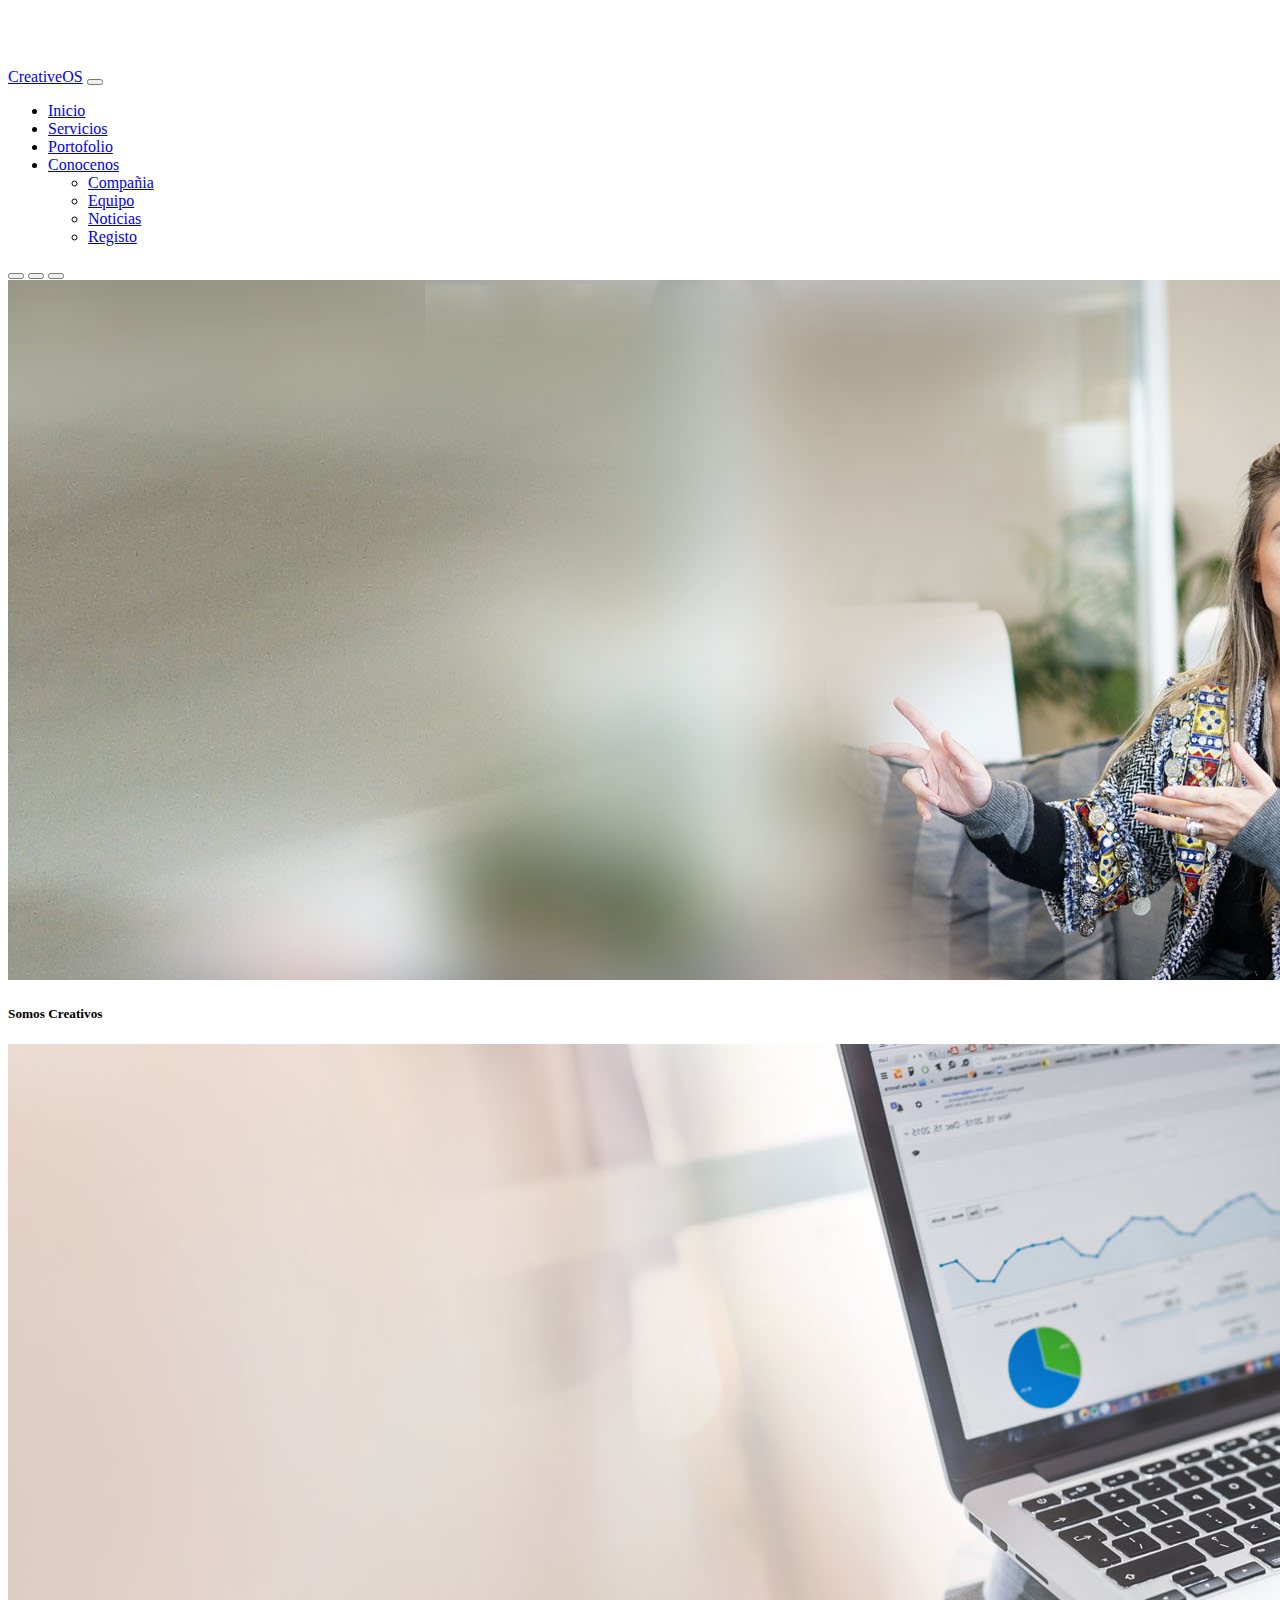
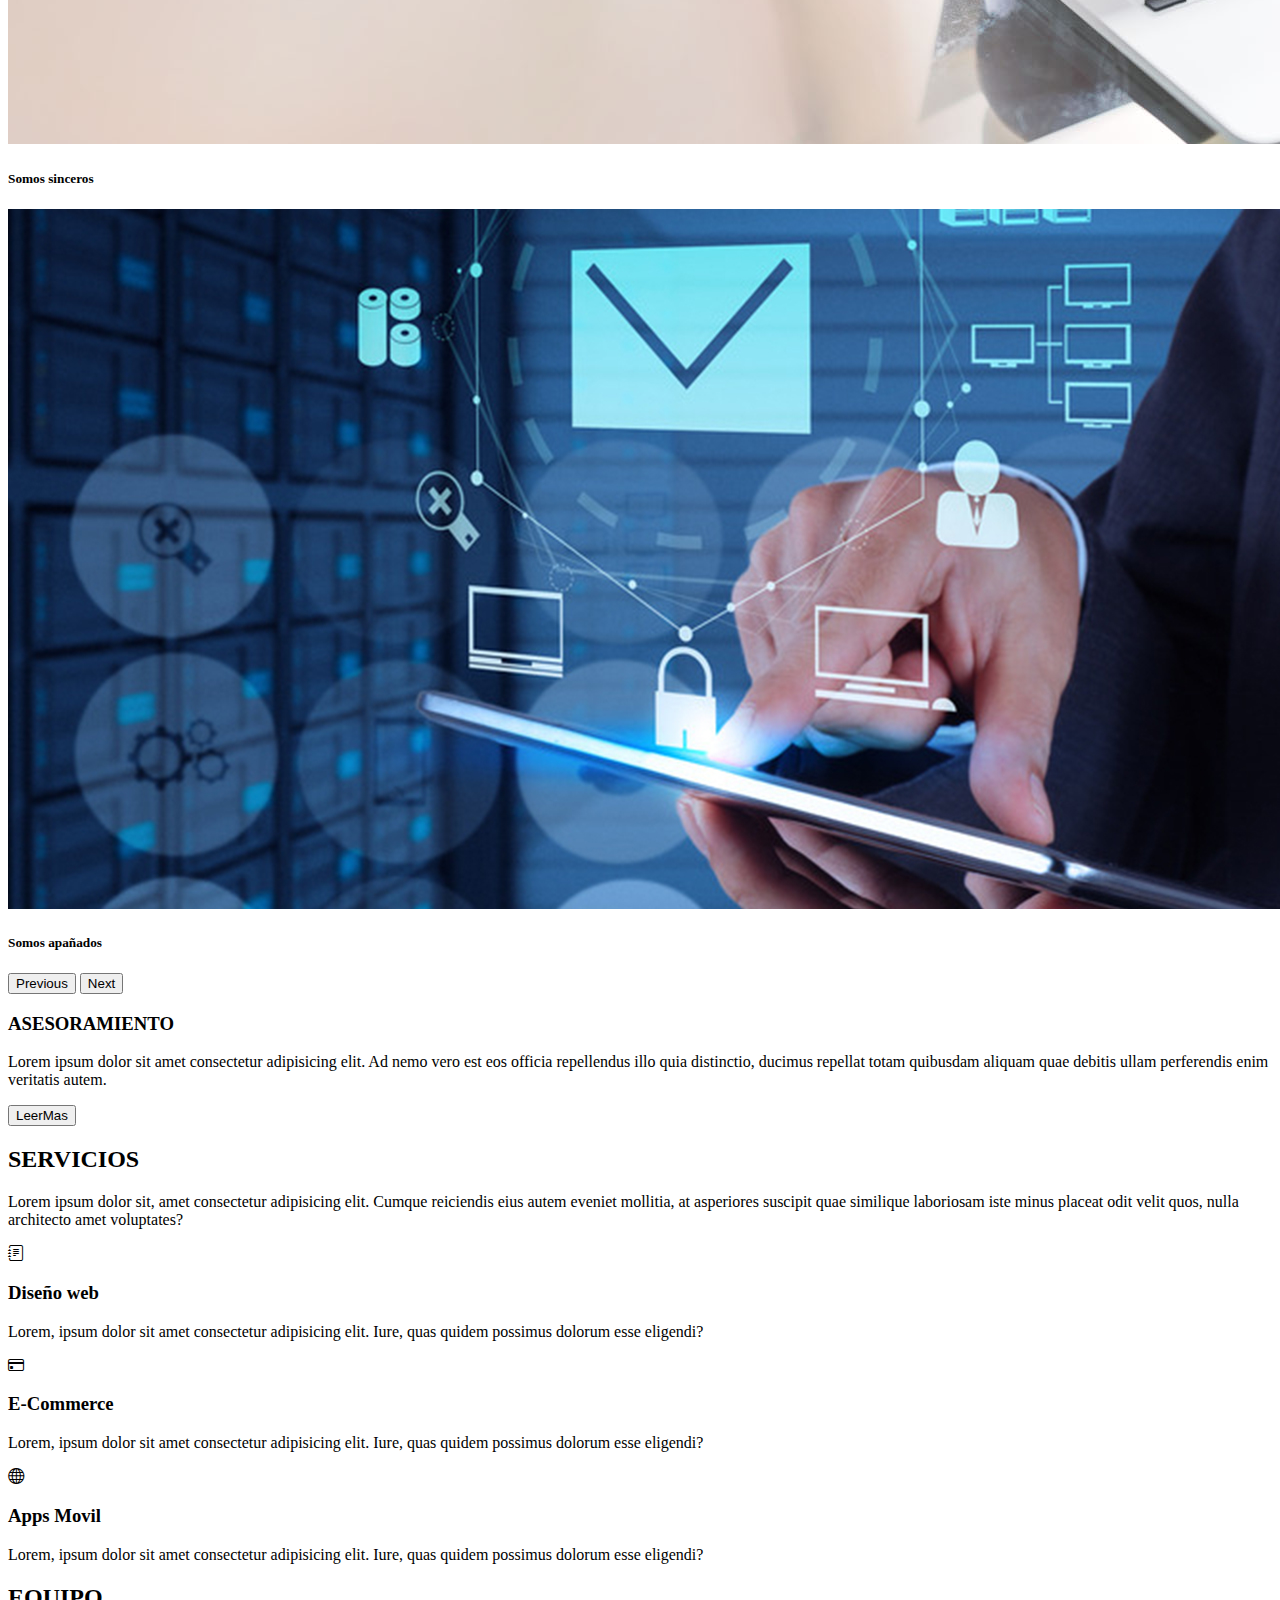
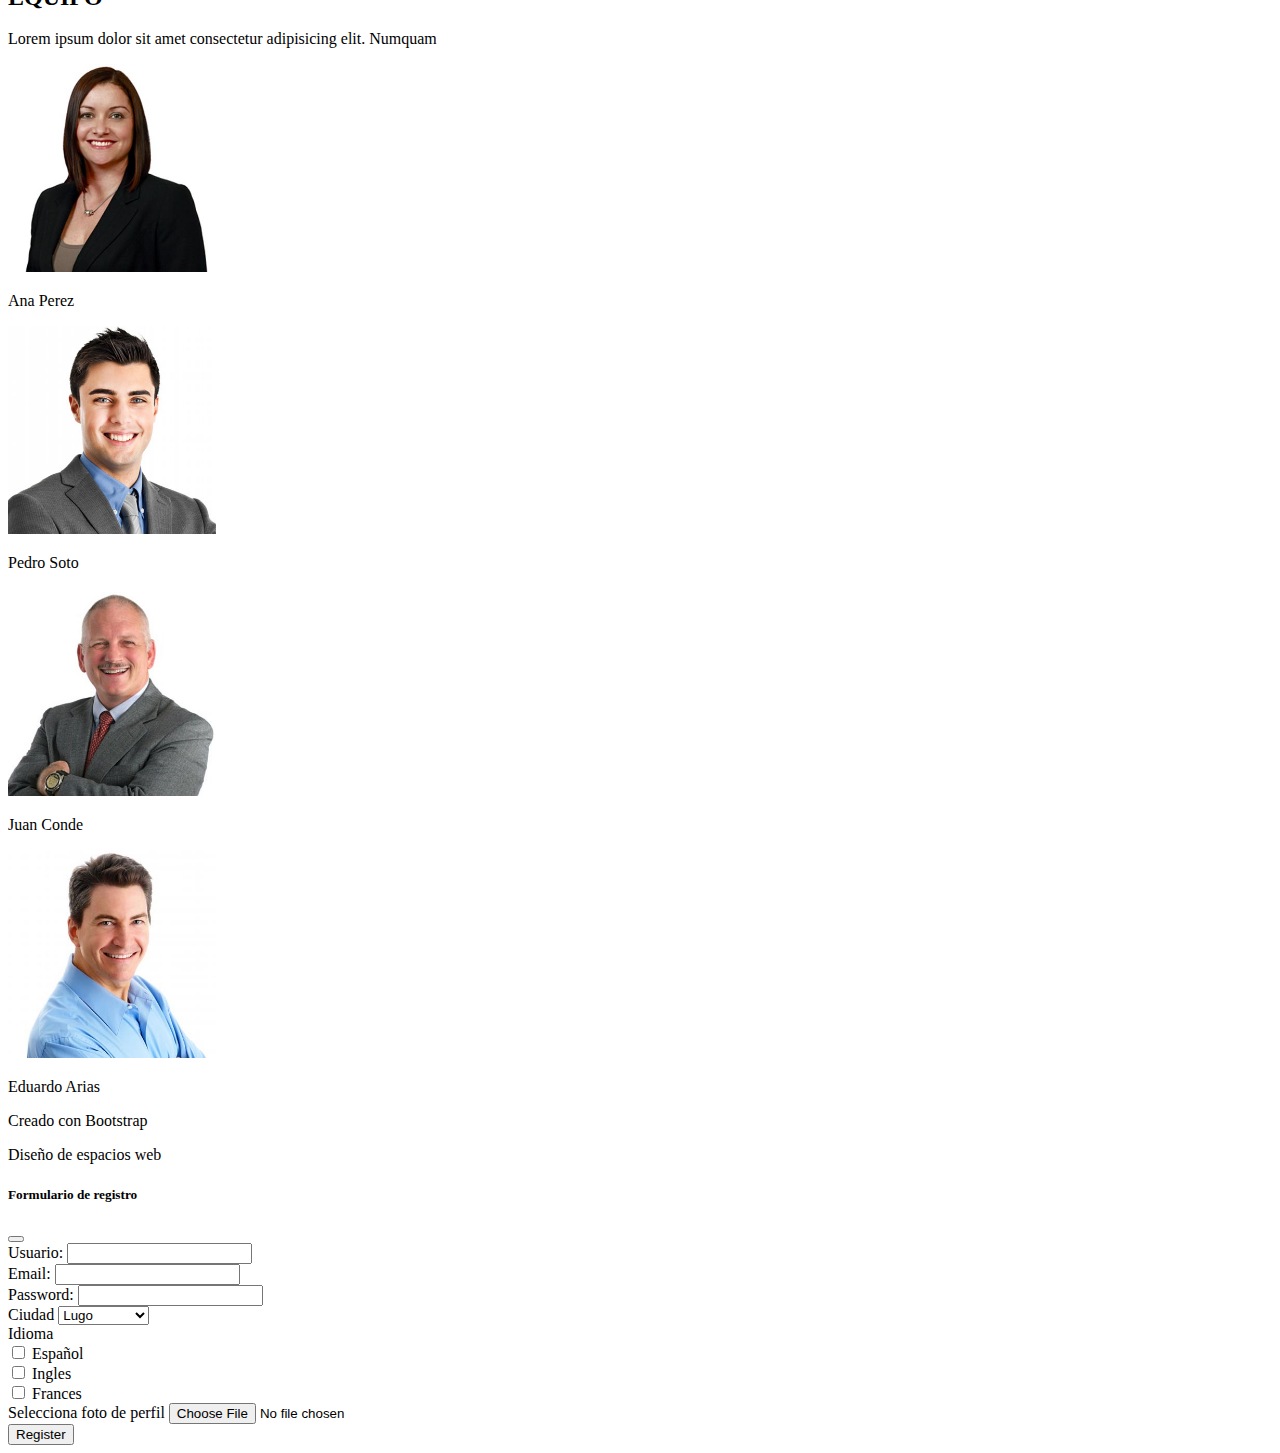
<file: index.html>
<!DOCTYPE html>

<html lang="en">

<head>
  <title>CreativeOS</title>
  <meta charset="utf-8">
  <meta name="viewport" content="width=device-width, initial-scale=1, shrink-to-fit=no">
  <link rel="stylesheet" href="styles.css">
  <!-- Bootstrap CSS -->
  <link href="https://cdn.jsdelivr.net/npm/bootstrap@5.2.0-beta1/dist/css/bootstrap.min.css" rel="stylesheet"
    integrity="sha384-0evHe/X+R7YkIZDRvuzKMRqM+OrBnVFBL6DOitfPri4tjfHxaWutUpFmBp4vmVor" crossorigin="anonymous">
  <link rel="stylesheet" href="https://cdn.jsdelivr.net/npm/bootstrap-icons@1.8.2/font/bootstrap-icons.css">


</head>

<body>
  <!-- Menu -->
  <nav class="navbar navbar-expand-lg bg-primary navbar-dark py-3 fixed-top">
    <div class="container">
      <a href="#" class="navbar-brand">CreativeOS</a>

      <button class="navbar-toggler" type="button" data-bs-toggle="collapse" data-bs-target="#navmenu">
        <span class="navbar-toggler-icon"></span>
      </button>

      <div class="collapse navbar-collapse" id="navmenu">
        <ul class="navbar-nav">
          <li class="nav-item">
            <a href="index.html" class="nav-link active">Inicio</a>
          </li>
          <li class="nav-item">
            <a href="#" class="nav-link">Servicios</a>
          </li>
          <li class="nav-item">
            <a href="portofolio.html" class="nav-link">Portofolio</a>
          </li>
          <li class="nav-item dropdown">
            <a a class="nav-link dropdown-toggle" href="#" id="navbarDarkDropdownMenuLink" role="button"
              data-bs-toggle="dropdown" aria-expanded="false">Conocenos</a>
            <ul class="dropdown-menu dropdown-menu-light" aria-labelledby="navbarDarkDropdownMenuLink">
              <li><a class="dropdown-item" href="#">Compañia</a></li>
              <li><a class="dropdown-item" href="#">Equipo</a></li>
              <li><a class="dropdown-item" href="#">Noticias</a></li>
              <li><a class="dropdown-item" href="#" data-bs-toggle="modal" data-bs-target="#start">Registo</a></li>

            </ul>
          </li>
        </ul>
      </div>
    </div>
  </nav>


  <!--Expositor-->
  <div id="carouselExampleCaptions" class="carousel slide" data-bs-ride="carousel">
    <div class="carousel-indicators">
      <button type="button" data-bs-target="#carouselExampleCaptions" data-bs-slide-to="0" class="active"
        aria-current="true" aria-label="Slide 1"></button>
      <button type="button" data-bs-target="#carouselExampleCaptions" data-bs-slide-to="1"
        aria-label="Slide 2"></button>
      <button type="button" data-bs-target="#carouselExampleCaptions" data-bs-slide-to="2"
        aria-label="Slide 3"></button>
    </div>
    <div class="carousel-inner">
      <div class="carousel-item active">
        <img src="img/1.jpg" class="d-block w-100" alt="...">
        <div class="carousel-caption d-none d-md-block">
          <h5 class="text-info">Somos Creativos</h5>

        </div>
      </div>
      <div class="carousel-item">
        <img src="img/2.jpg" class="d-block w-100" alt="...">
        <div class="carousel-caption d-none d-md-block">
          <h5 class="text-info">Somos sinceros</h5>

        </div>
      </div>
      <div class="carousel-item">
        <img src="img/3.jpg" class="d-block w-100" alt="...">
        <div class="carousel-caption d-none d-md-block">
          <h5 class="text-info">Somos apañados</h5>

        </div>
      </div>
    </div>
    <button class="carousel-control-prev" type="button" data-bs-target="#carouselExampleCaptions" data-bs-slide="prev">
      <span class="carousel-control-prev-icon" aria-hidden="true"></span>
      <span class="visually-hidden">Previous</span>
    </button>
    <button class="carousel-control-next" type="button" data-bs-target="#carouselExampleCaptions" data-bs-slide="next">
      <span class="carousel-control-next-icon" aria-hidden="true"></span>
      <span class="visually-hidden">Next</span>
    </button>
  </div>

  <!--Asesoramiento-->
  <section class="bg-success text-dark p-3 mt-4">
    <div class="container justify-space-between d-md-flex align-items-center">
      <div class="text-black-50">
        <h3 class="text">ASESORAMIENTO</h3>
        <p>Lorem ipsum dolor sit amet consectetur adipisicing elit. Ad nemo vero est eos officia repellendus illo quia
          distinctio, ducimus repellat totam quibusdam aliquam quae debitis ullam perferendis enim veritatis autem.</p>
      </div>
      <span><button class="btn btn-warning btn-lg pt-1" type="button">LeerMas</button></span>
      
    </div>
  </section>

  <!--Servicios-->

  <section id="servicios" class="p-5">
    <div class="container">
      <div class="row align-items-center justify-content-between">
        <div class="col-md">
          <h2 class="text-warning text-center">SERVICIOS</h2>
          <p>
            Lorem ipsum dolor sit, amet consectetur adipisicing elit. Cumque
            reiciendis eius autem eveniet mollitia, at asperiores suscipit
            quae similique laboriosam iste minus placeat odit velit quos,
            nulla architecto amet voluptates?
          </p>
        </div>
      </div>
    </div>
  </section>

  <!--Cajas-->
  <section class="p-5">
    <div class="container">
      <div class="row text-center g-4">
        <div class="col-md">
          <div class="card bg-secondary text-light">
            <div class="card-body text-center">
              <div class="h1 mb-3">
                <i class="bi bi-journal-text"></i>
              </div>
              <h3 class="card-title mb-3">Diseño web</h3>
              <p class="card-text">
                Lorem, ipsum dolor sit amet consectetur adipisicing elit.
                Iure, quas quidem possimus dolorum esse eligendi?
              </p>

            </div>
          </div>
        </div>
        <div class="col-md">
          <div class="card bg-primary text-light">
            <div class="card-body text-center">
              <div class="h1 mb-3">
                <i class="bi bi-credit-card"></i>
              </div>
              <h3 class="card-title mb-3">E-Commerce</h3>
              <p class="card-text">
                Lorem, ipsum dolor sit amet consectetur adipisicing elit.
                Iure, quas quidem possimus dolorum esse eligendi?
              </p>

            </div>
          </div>
        </div>

        <div class="col-md">
          <div class="card bg-secondary text-light">
            <div class="card-body text-center">
              <div class="h1 mb-3">
                <i class="bi bi-globe"></i>
              </div>
              <h3 class="card-title mb-3">Apps Movil</h3>
              <p class="card-text">
                Lorem, ipsum dolor sit amet consectetur adipisicing elit.
                Iure, quas quidem possimus dolorum esse eligendi?
              </p>

            </div>
          </div>
        </div>
      </div>
    </div>
  </section>


  <!--Ejemplos-->

  <section id="objectives" class="p-4">
    <div class="container">
      <h2 class="text-center text-warning">EQUIPO</h2>
      <p class="text-center lead text-dark mb-5">Lorem ipsum dolor sit amet consectetur adipisicing elit. Numquam
        </text-center>
      <div class="row g-4">

        <!--Ejemplo 1-->

        <div class="col-md-6 col-lg-3">
          <div class="card-body text-center p-3">
            <img src="img/team1.jpg" alt="photo" class="rounded-circle mb-3" style="width: 13rem;">
            <p class="card-text">
              Ana Perez
            </p>
          </div>
        </div>


        <!--Ejemplo 2-->

        <div class="col-md-6 col-lg-3">
          <div class="card-body text-center p-3">
            <img src="img/team2.jpg" alt="photo" class="rounded-circle mb-3" style="width: 13rem;">
            <p class="card-text">
              Pedro Soto
            </p>
          </div>
        </div>


        <!--Ejemplo 3-->

        <div class="col-md-6 col-lg-3">
          <div class="card-body text-center p-3">
            <img src="img/team3.jpg" alt="photo" class="rounded-circle mb-3" style="width: 13rem;">
            <p class="card-text">
              Juan Conde
            </p>
          </div>
        </div>


        <!--Ejemplo 4-->

        <div class="col-md-6 col-lg-3">
          <div class="card-body text-center p-3">
            <img src="img/team4.jpg" alt="photo" class="rounded-circle mb-3" style="width: 13rem;">
            <p class="card-text">
              Eduardo Arias
            </p>
          </div>
        </div>
      </div>
    </div>
    </div>
  </section>



  <!--Footer-->
  <footer class="p-1 bg-primary text-dark text-center position-relative">
    <div class="container d-md-flex justify-content-between">
      <p class="pt-3">Creado con Bootstrap</p>
      <p class="pt-3">Diseño de espacios web</p>
    </div>
  </footer>

  <!--Formulario-->
  <div class="modal fade" id="start" tabindex="-1" aria-labelledby="enrollLabel" aria-hidden="true">
    <div class="modal-dialog">
      <div class="modal-content">
        <div class="modal-header">
          <h5 class="modal-title" id="enrollLabel">Formulario de registro</h5>
          <button type="button" class="btn-close" data-bs-dismiss="modal" aria-label="Close"></button>
        </div>
        <div class="modal-body modal-fullscreen-md">

          <form class="row g-3">
            <div class="col-12">
              <label for="first-name" class="col-form-label">
                Usuario:
              </label>
              <input type="text" class="form-control" id="first-name" />
            </div>
            <div class="col-12">
              <label for="email" class="col-form-label">Email:</label>
              <input type="email" class="form-control" id="email" />
            </div>
            <div class="col-12">
              <label for="password" class="col-form-label">Password:</label>
              <input type="password" class="form-control" id="phone" />
            </div>
            <div class="col-12">
              <label for="city" class="form-label">Ciudad</label>
              <select id="city" class="form-select">
                <option>Lugo</option>
                <option>Pontevedra</option>
                <option>Orense</option>
              </select>
            </div>
            <div class="col-12">
              <label for="language" class="form-label">Idioma</label>
            </div>
            <div class="col-3 form-check form-check-inline">
              <input class="form-check-input" type="checkbox" id="inlineCheckbox1" value="option1" />
              <label class="form-check-label" for="inlineCheckbox1">Español</label>
            </div>
            
            <div class="col-3 form-check form-check-inline">
              <input class="form-check-input" type="checkbox" id="inlineCheckbox2" value="option2" />
              <label class="form-check-label" for="inlineCheckbox2">Ingles</label>
            </div>
            
            <div class="col-3 form-check form-check-inline">
              <input class="form-check-input" type="checkbox" id="inlineCheckbox3" value="option3"/>
              <label class="form-check-label" for="inlineCheckbox3">Frances</label>
            </div>

            <div class="col-12">
              <label for="formFile" class="form-label">Selecciona foto de perfil</label>
              <input class="form-control" type="file" id="formFile">
            </div>
        </div>
        <div class="col-12">
          <button type="submit" class="btn btn-primary m-3">Register</button>
        </div>
        </form>
      </div>
     
    </div>
  </div>
  </div>




  <!-- Bootstrap JavaScript Libraries -->
  <script src="https://cdn.jsdelivr.net/npm/bootstrap@5.2.0-beta1/dist/js/bootstrap.bundle.min.js"
    integrity="sha384-pprn3073KE6tl6bjs2QrFaJGz5/SUsLqktiwsUTF55Jfv3qYSDhgCecCxMW52nD2"
    crossorigin="anonymous"></script>

  </script>

</body>

</html>
</file>
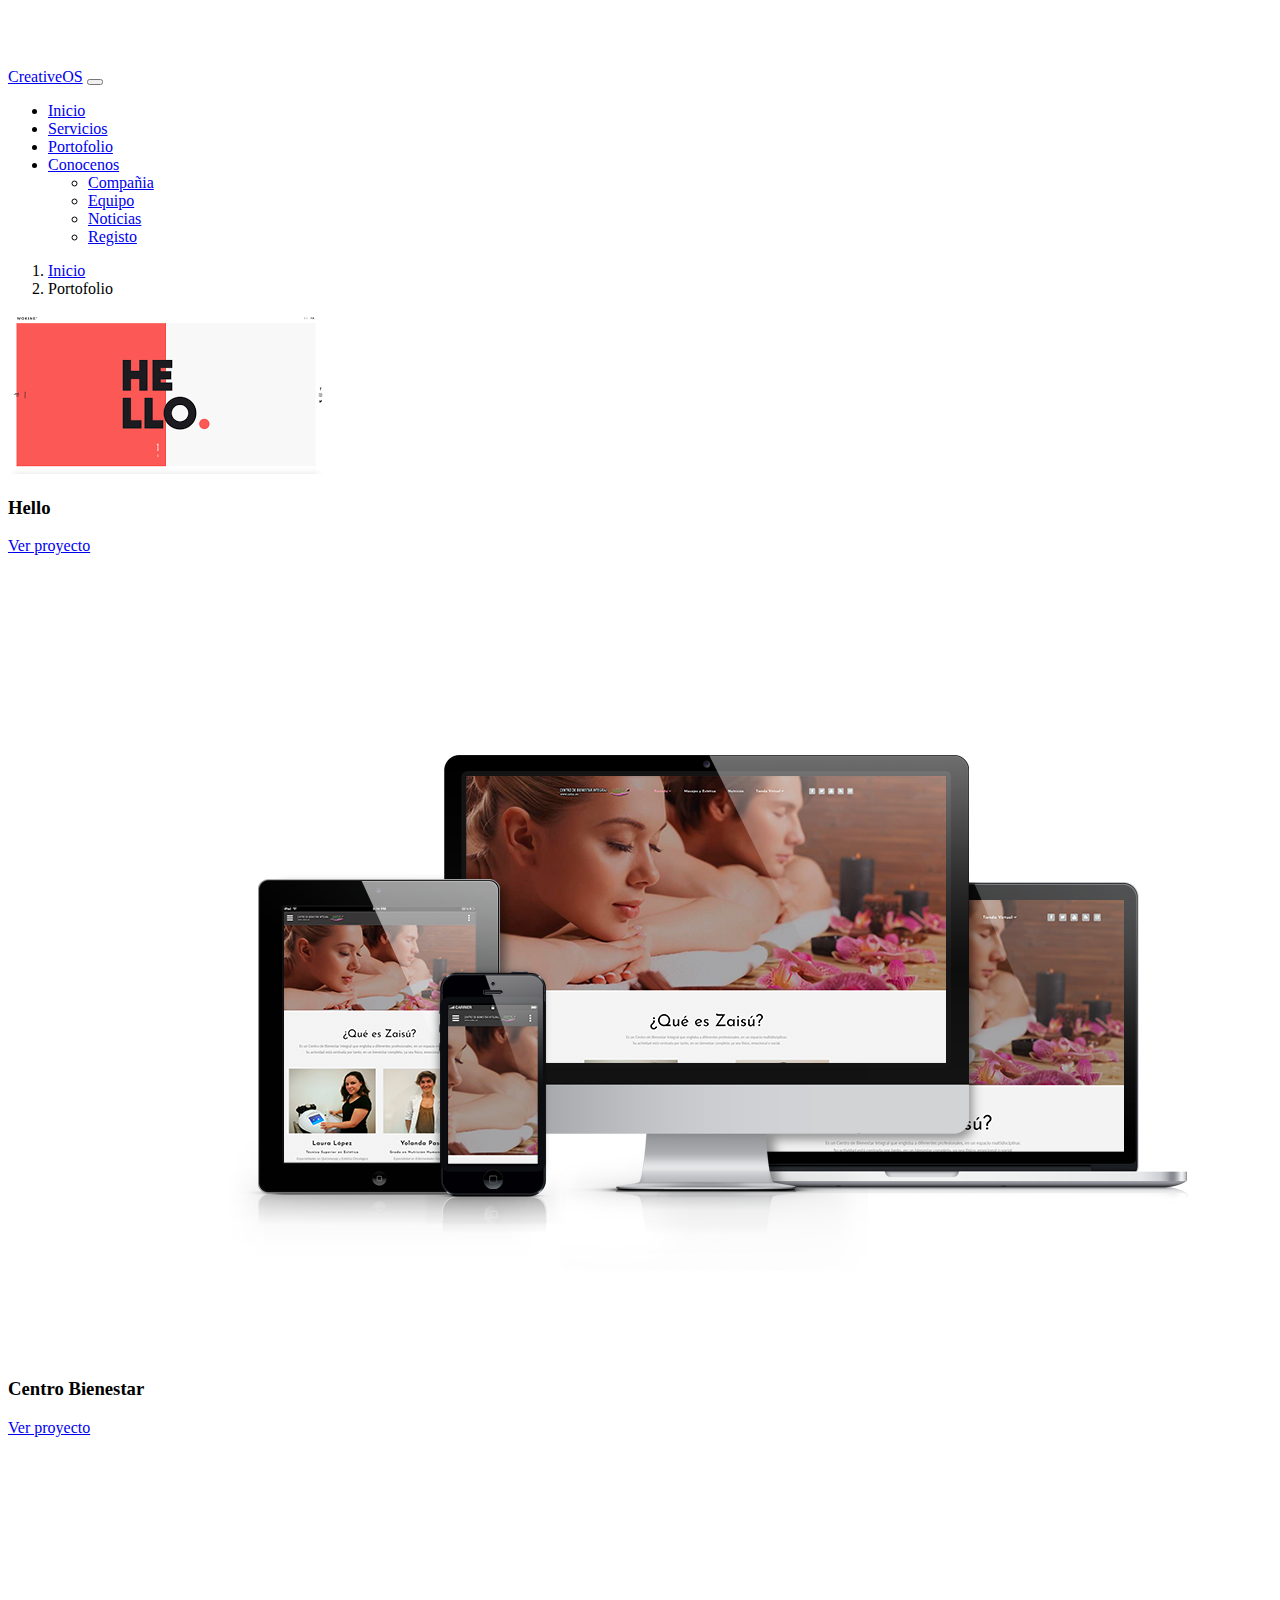
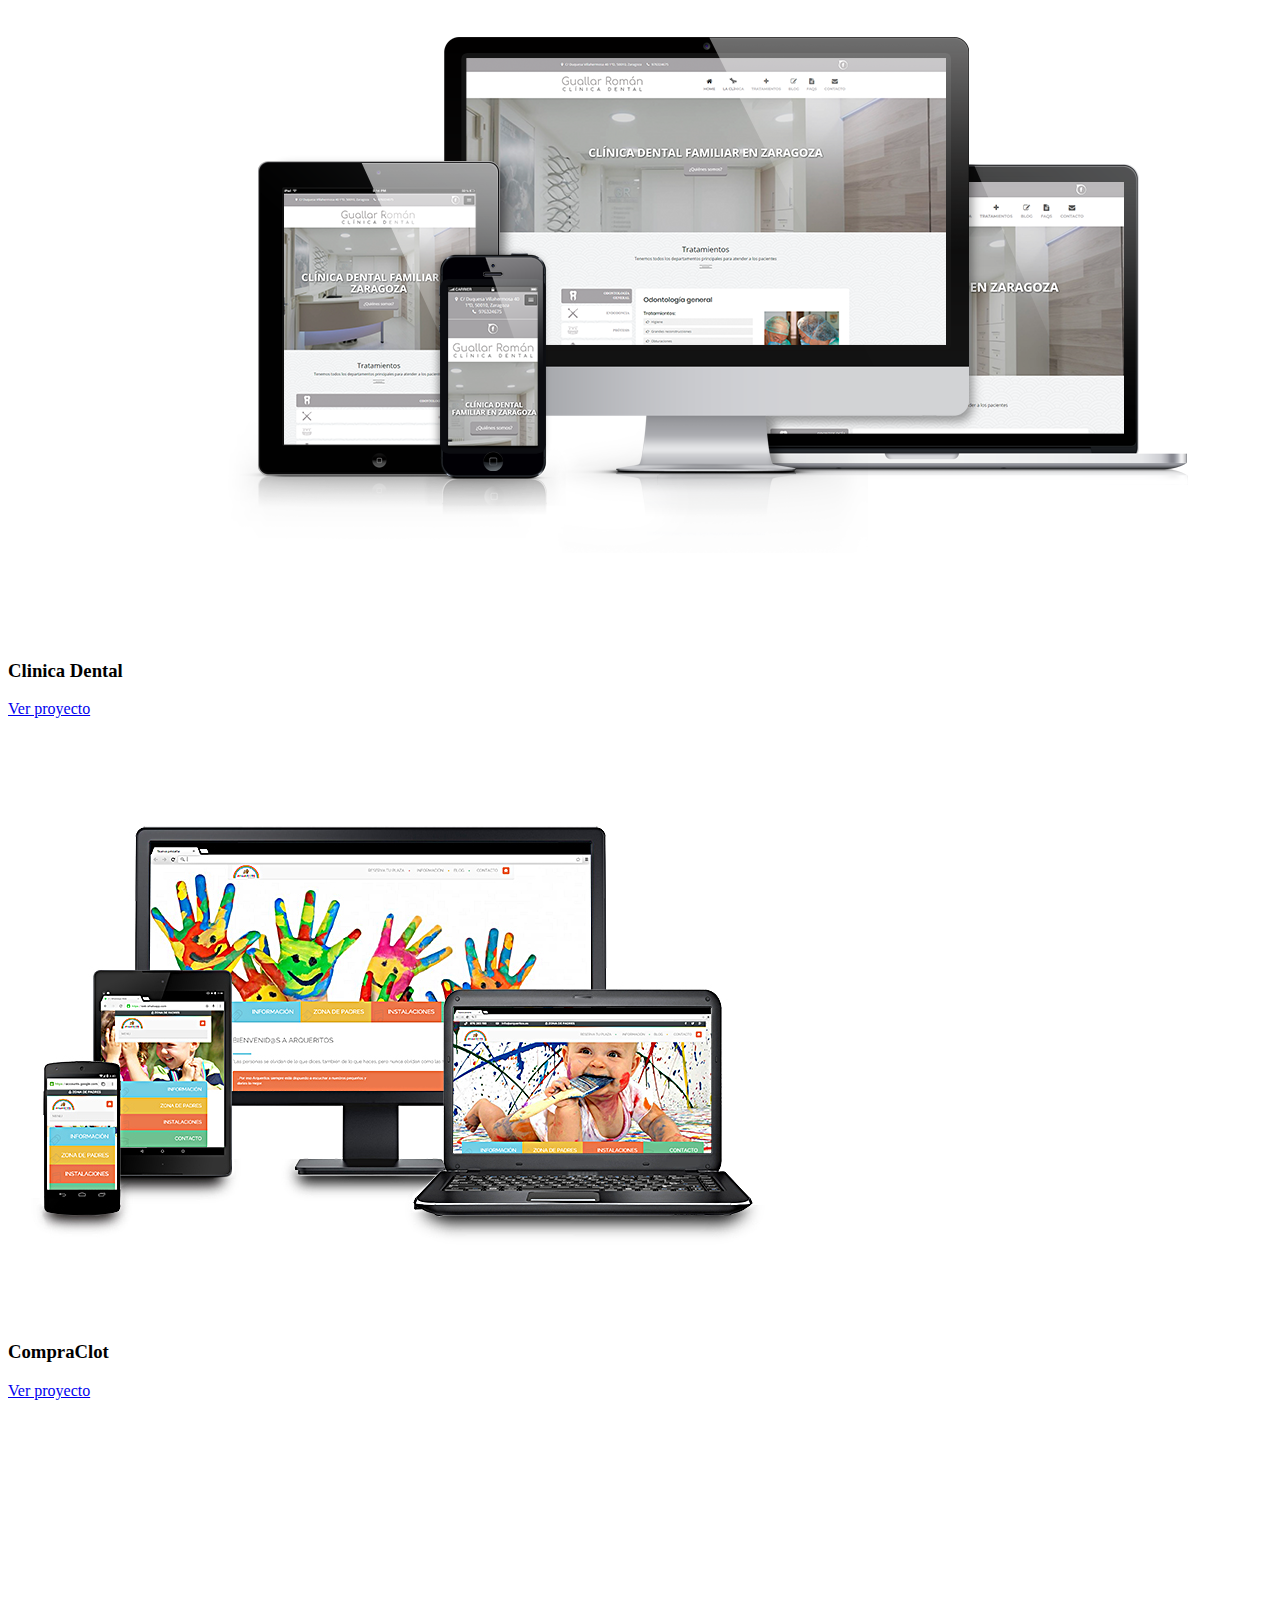
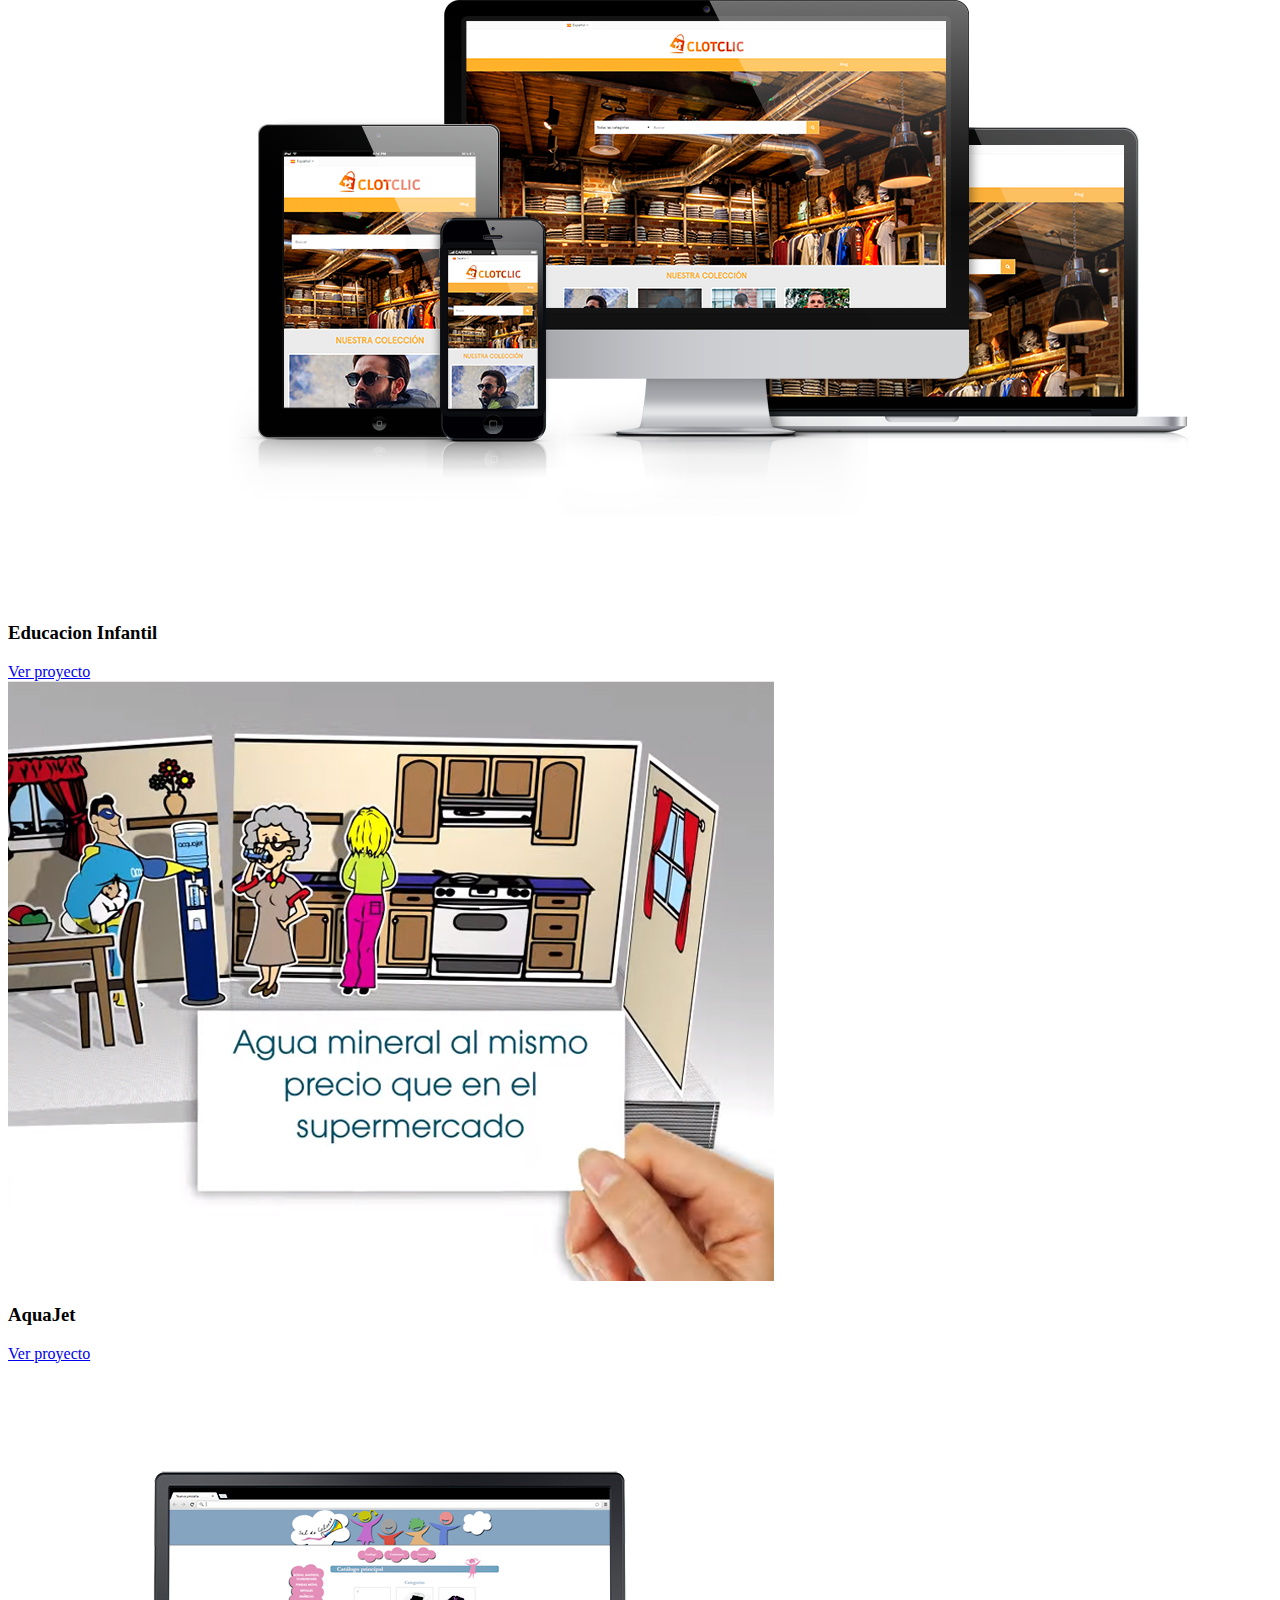
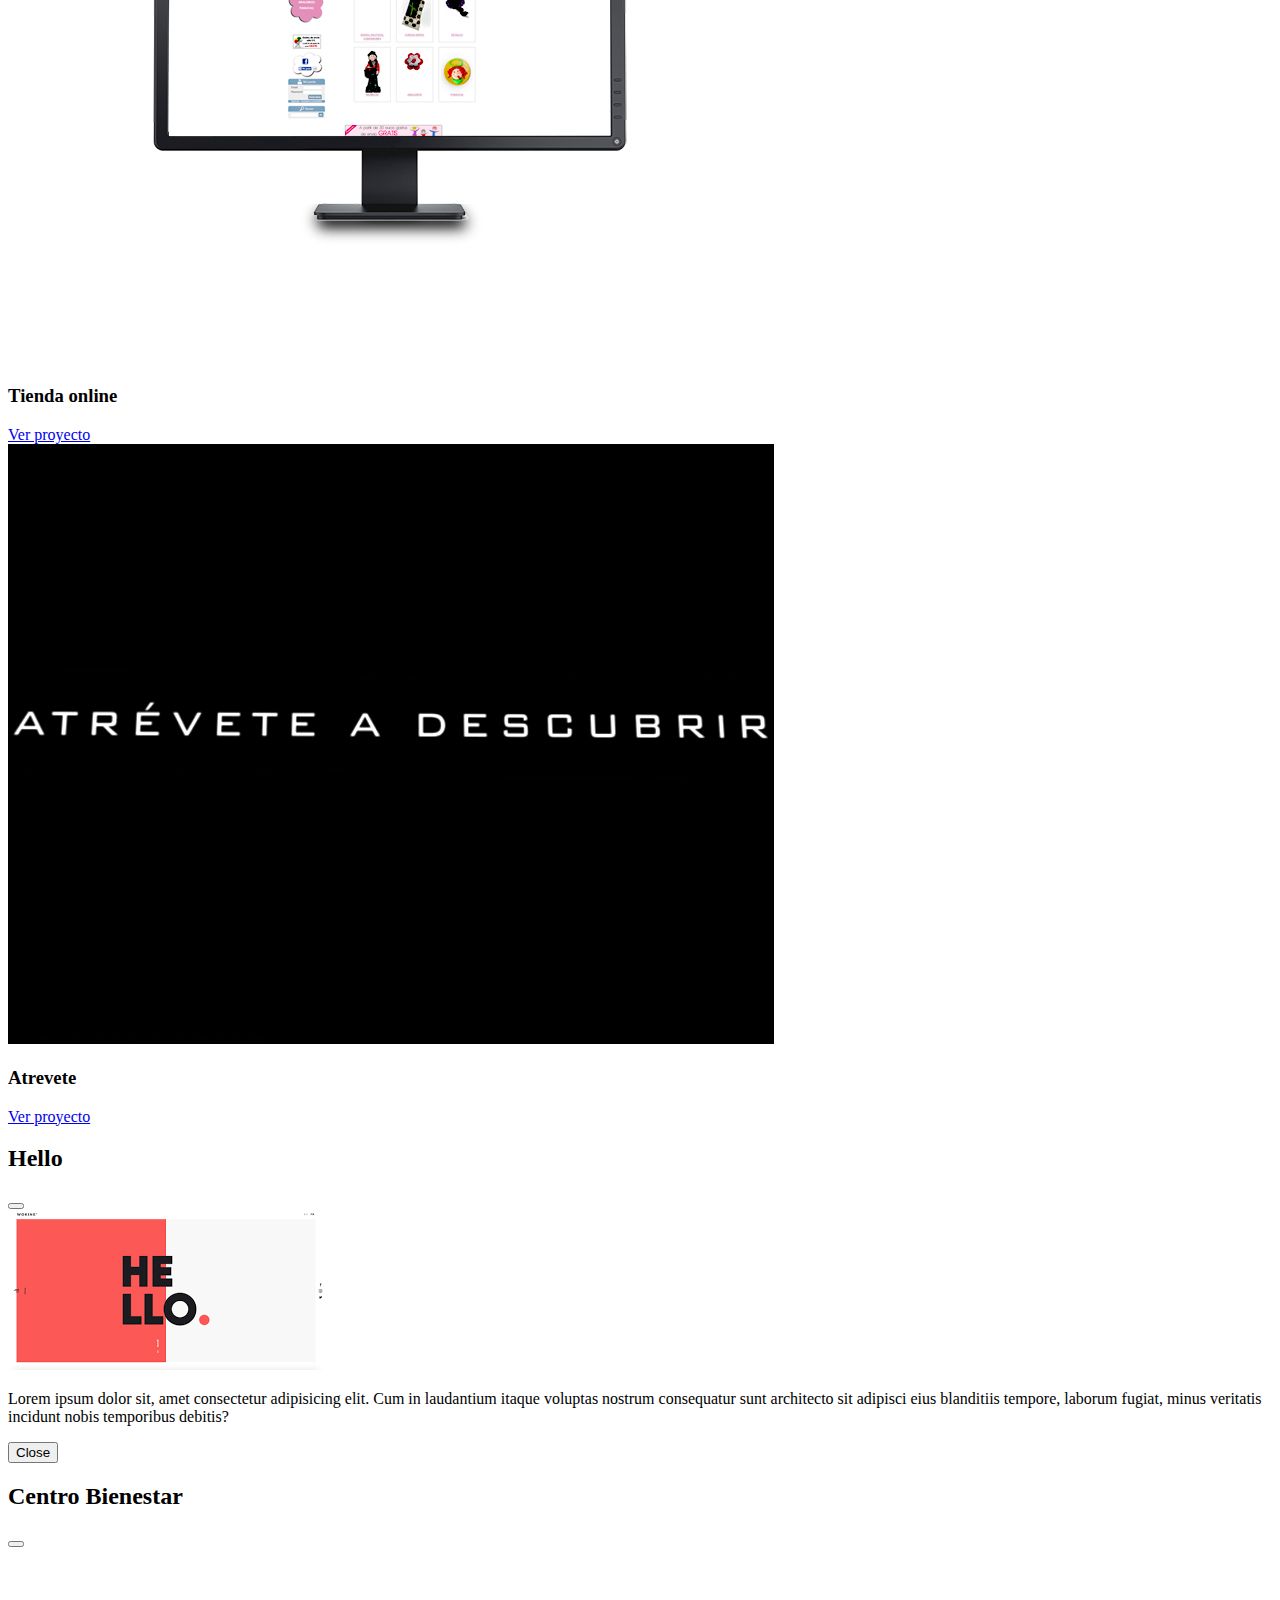
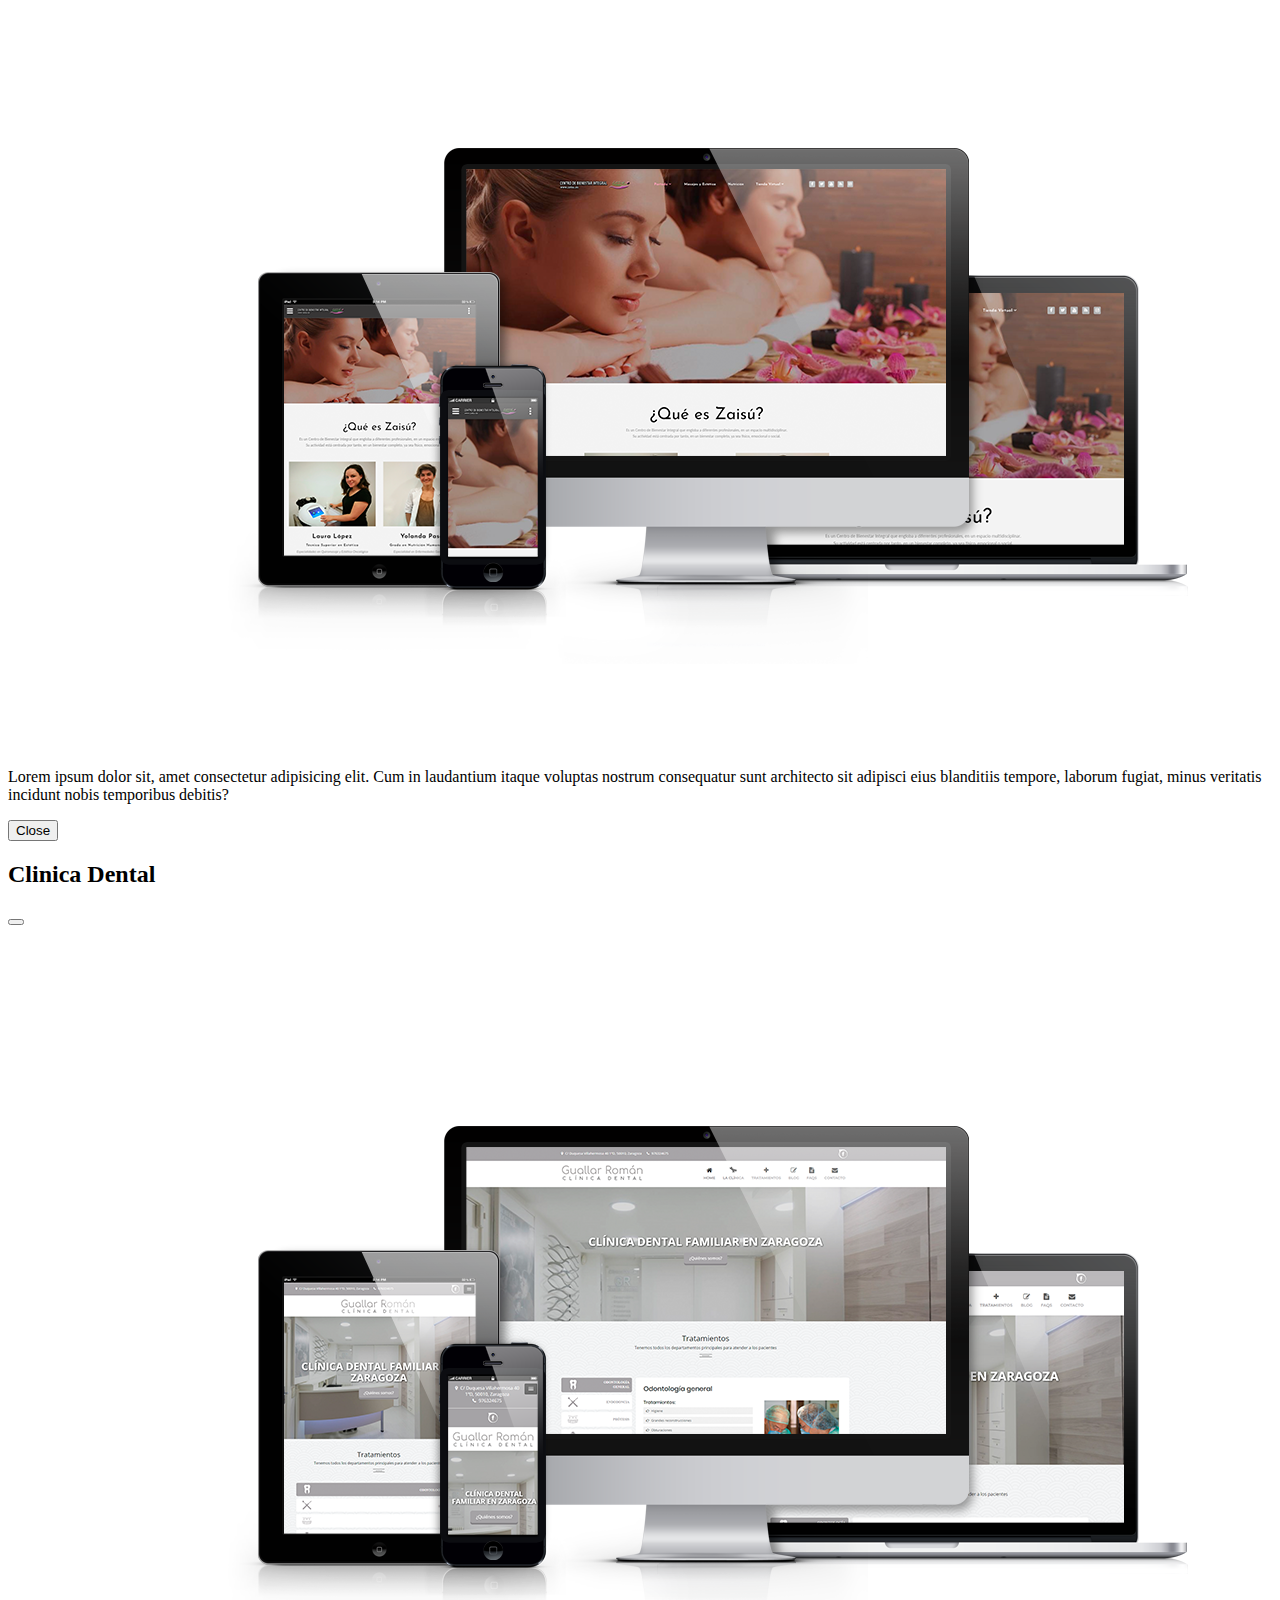
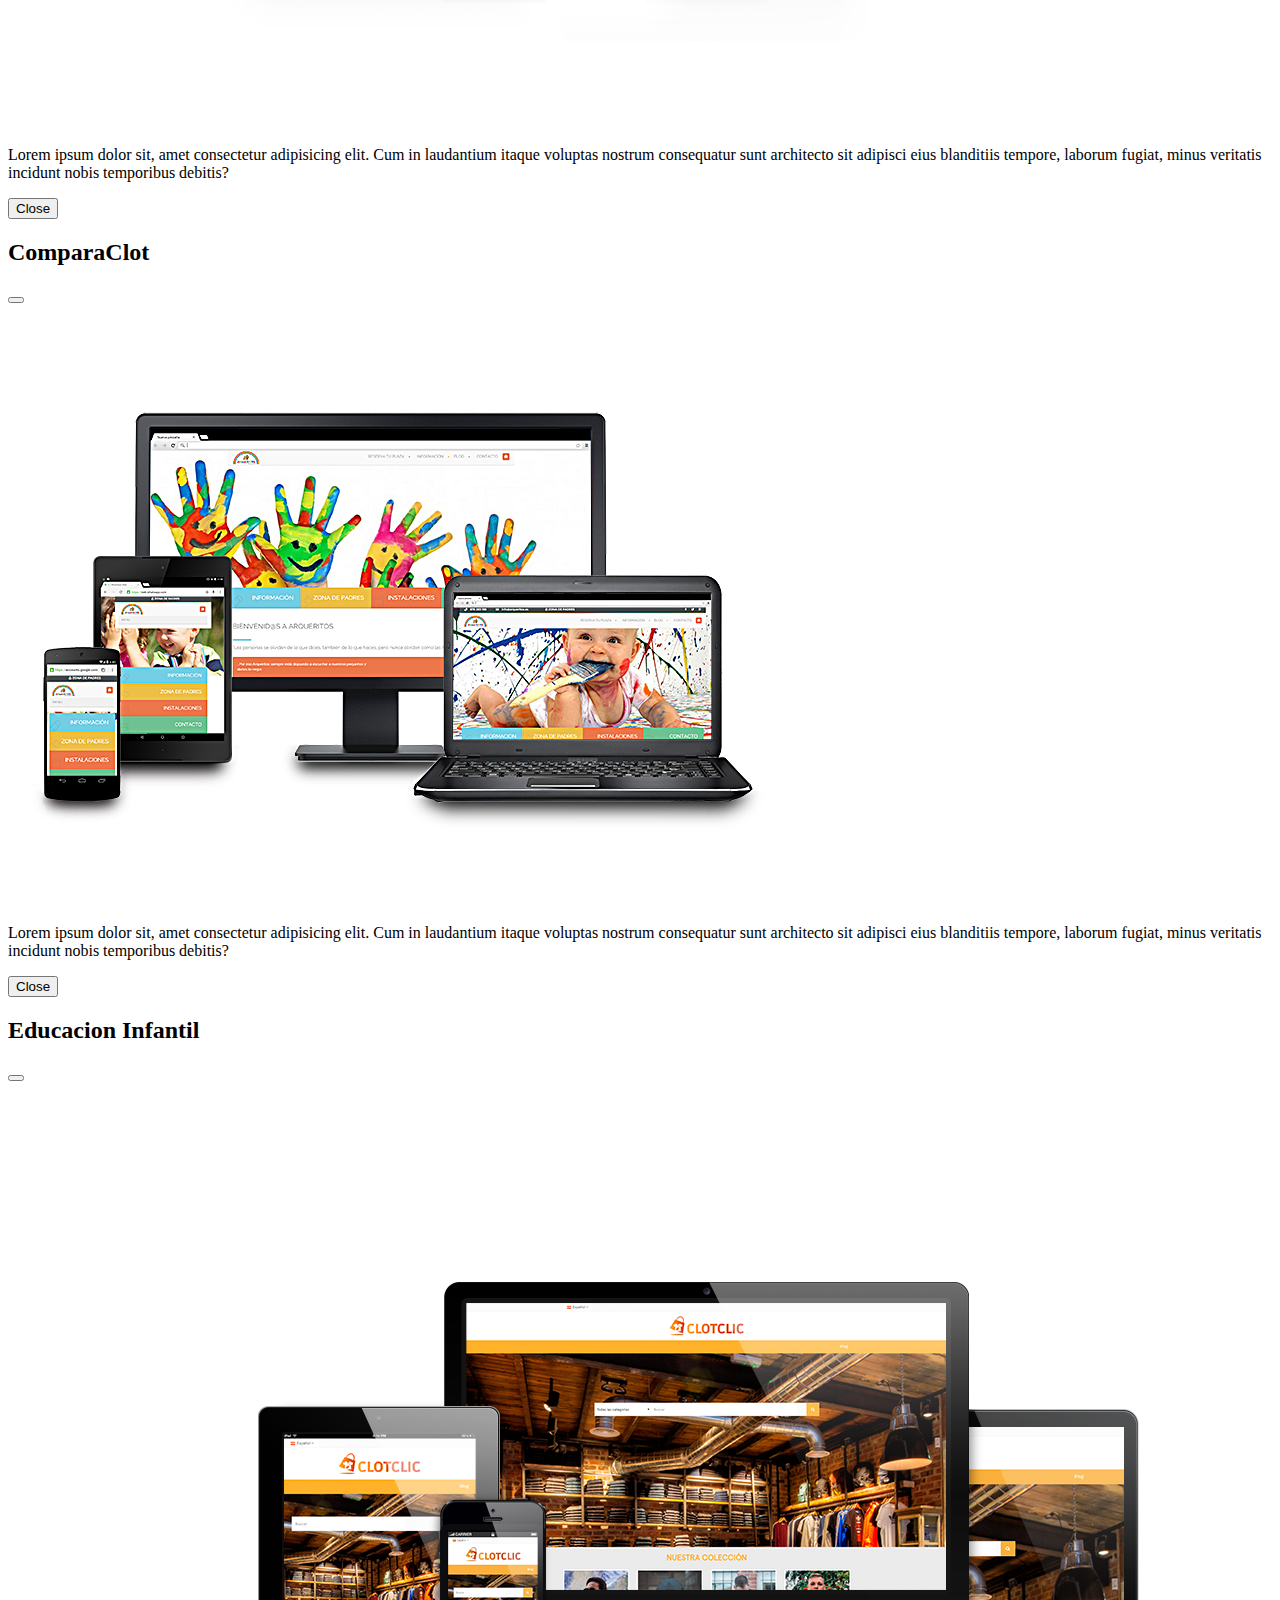
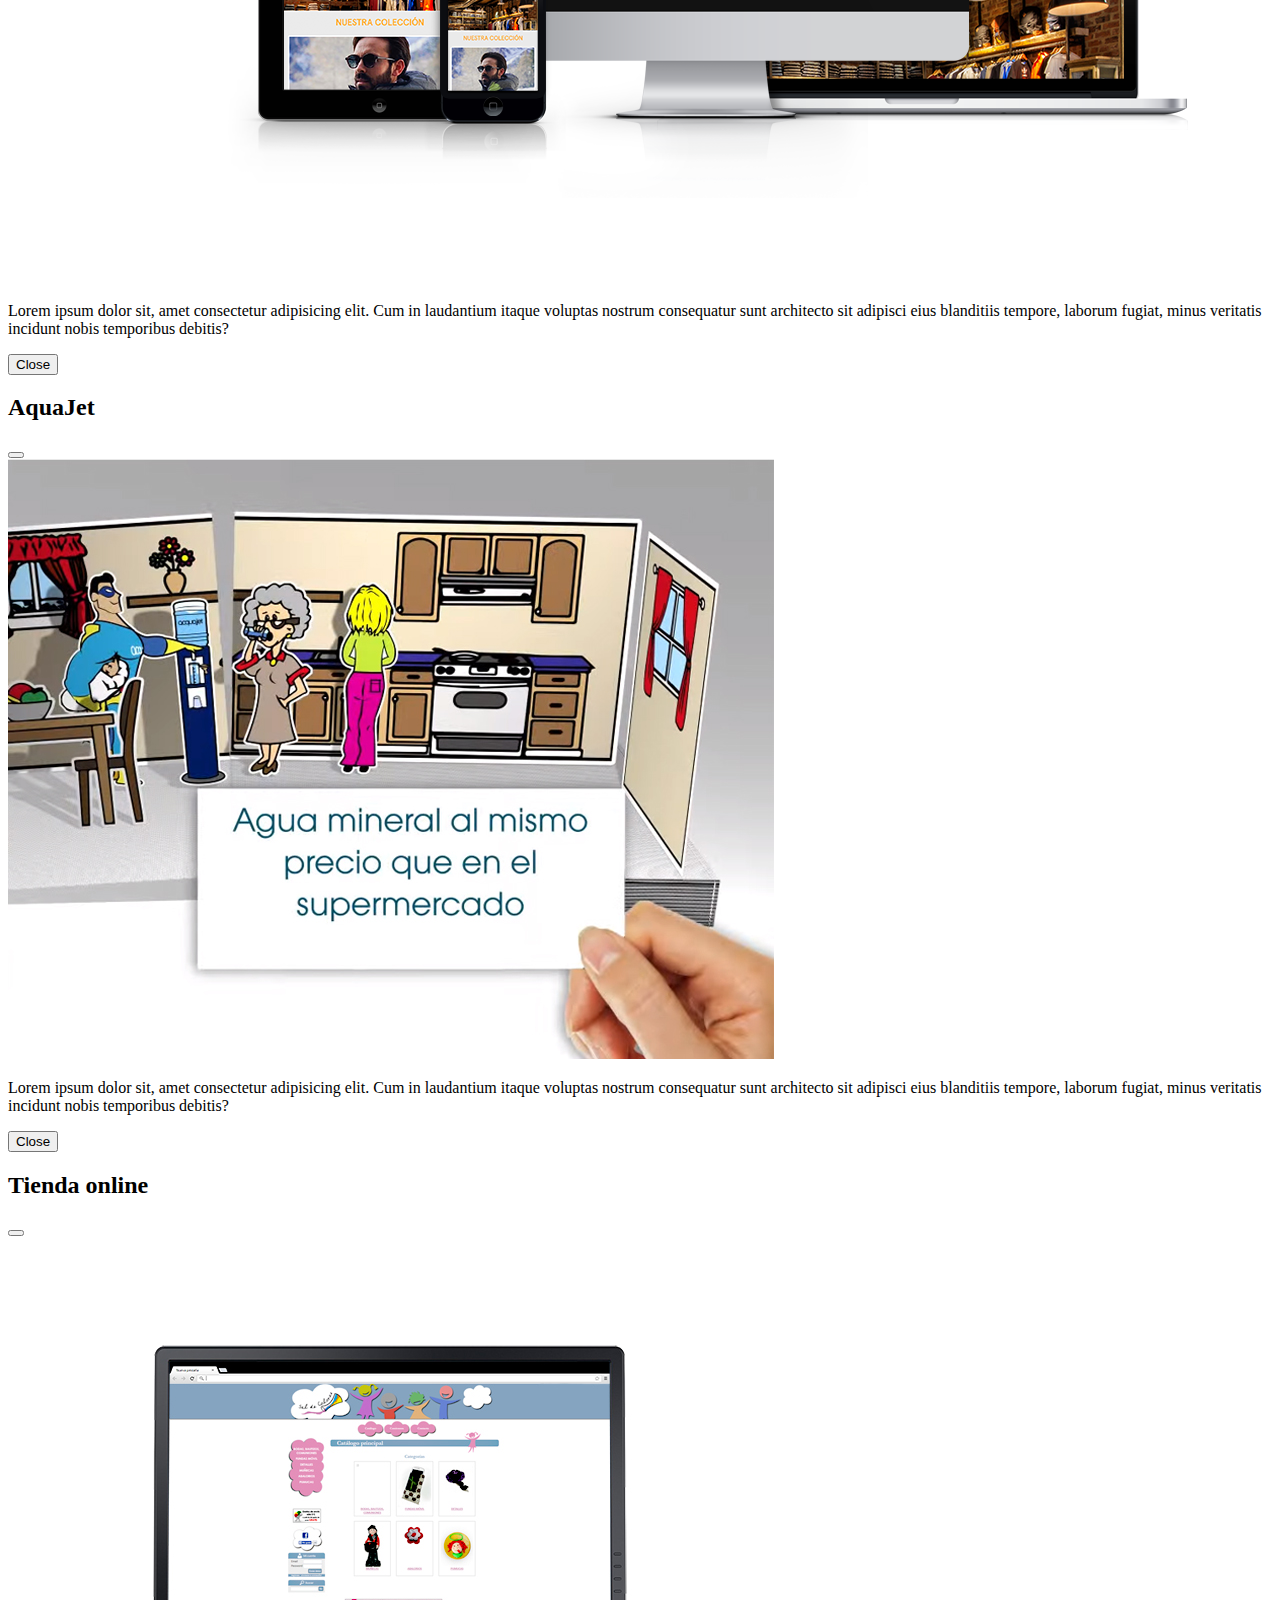
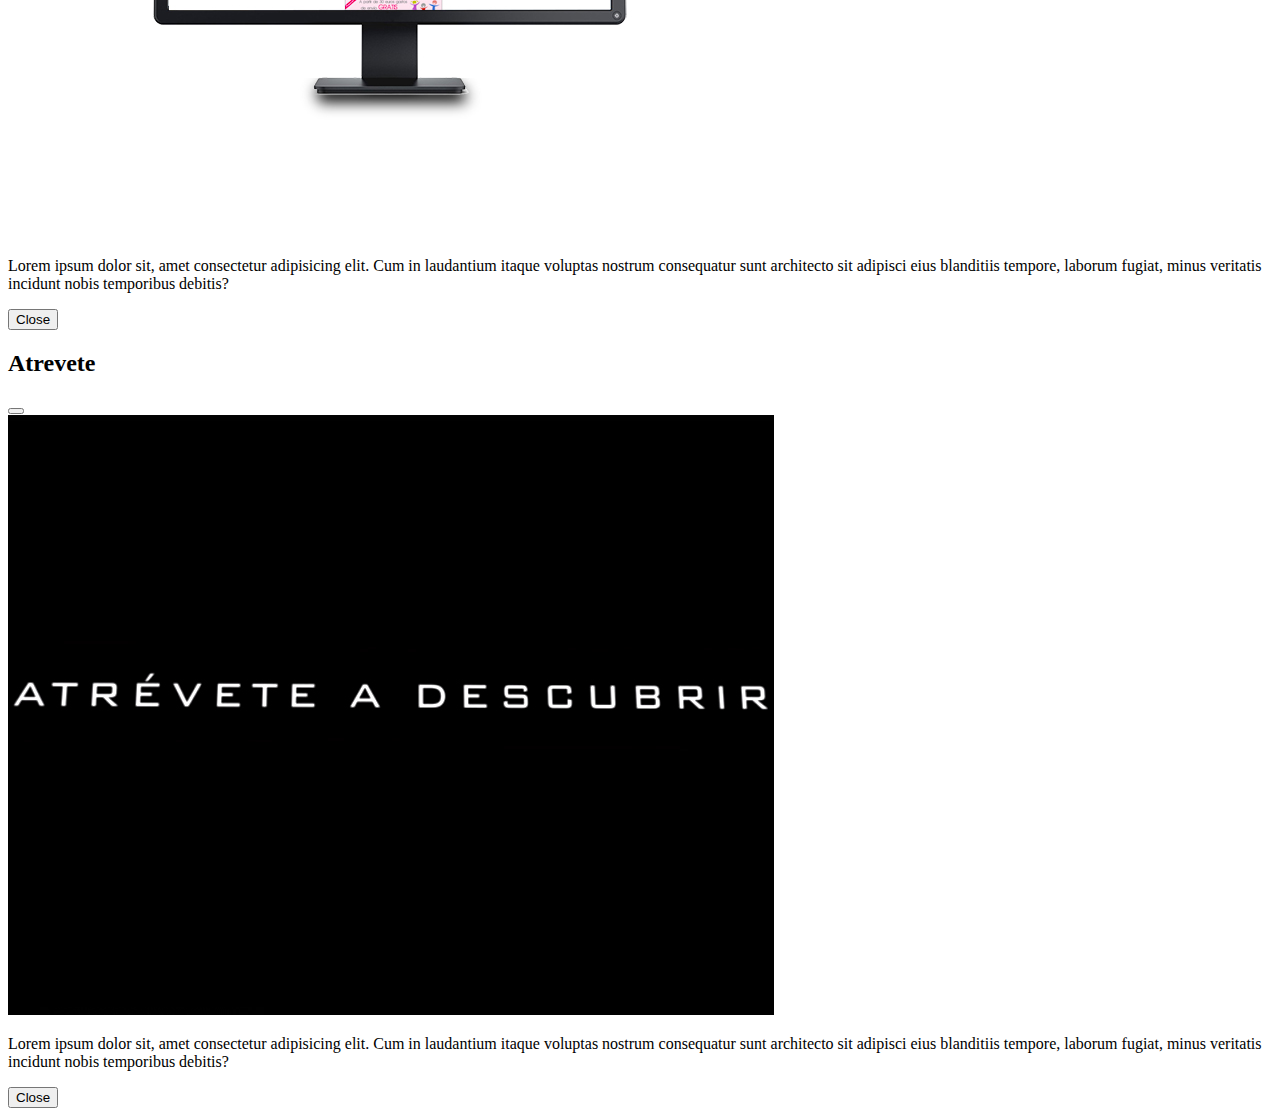
<file: portofolio.html>
<!DOCTYPE html>
<html lang="en">

<head>
    <title>CreativeOS</title>
    <meta charset="utf-8">
    <meta name="viewport" content="width=device-width, initial-scale=1, shrink-to-fit=no">
    <link rel="stylesheet" href="styles.css">
    <!-- Bootstrap CSS -->
    <link href="https://cdn.jsdelivr.net/npm/bootstrap@5.2.0-beta1/dist/css/bootstrap.min.css" rel="stylesheet"
        integrity="sha384-0evHe/X+R7YkIZDRvuzKMRqM+OrBnVFBL6DOitfPri4tjfHxaWutUpFmBp4vmVor" crossorigin="anonymous">
    <link rel="stylesheet" href="https://cdn.jsdelivr.net/npm/bootstrap-icons@1.8.2/font/bootstrap-icons.css">
</head>

<body>

    <!-- Menu -->
    <nav class="navbar navbar-expand-lg bg-primary navbar-dark py-3 fixed-top">
        <div class="container">
            <a href="#" class="navbar-brand">CreativeOS</a>

            <button class="navbar-toggler" type="button" data-bs-toggle="collapse" data-bs-target="#navmenu">
                <span class="navbar-toggler-icon"></span>
            </button>

            <div class="collapse navbar-collapse" id="navmenu">
                <ul class="navbar-nav">
                    <li class="nav-item">
                        <a href="index.html" class="nav-link">Inicio</a>
                    </li>
                    <li class="nav-item">
                        <a href="#" class="nav-link">Servicios</a>
                    </li>
                    <li class="nav-item">
                        <a href="portofolio.html" class="nav-link active">Portofolio</a>
                    </li>
                    <li class="nav-item dropdown">
                        <a a class="nav-link dropdown-toggle" href="#" id="navbarDarkDropdownMenuLink" role="button"
                            data-bs-toggle="dropdown" aria-expanded="false">Conocenos</a>
                        <ul class="dropdown-menu dropdown-menu-light" aria-labelledby="navbarDarkDropdownMenuLink">
                            <li><a class="dropdown-item" href="#">Compañia</a></li>
                            <li><a class="dropdown-item" href="#">Equipo</a></li>
                            <li><a class="dropdown-item" href="#">Noticias</a></li>
                            <li><a class="dropdown-item" href="#" data-bs-toggle="modal"
                                    data-bs-target="#start">Registo</a></li>

                        </ul>
                    </li>
                </ul>
            </div>
        </div>
    </nav>
    <nav aria-label="breadcrumb">
        <ol class="breadcrumb m-3">
            <li class="breadcrumb-item"><a href="index.html">Inicio</a></li>
            <li class="breadcrumb-item active" aria-current="page">Portofolio</li>
        </ol>
    </nav>
    <!--Cajas-->
    <section class="p-5">
        <div class="container">
            <div class="row row-cols-1 row-cols-sm-2 row-cols-md-3 row-cols-lg-4 g-3">
                <div class="col">
                    <div class="card bg-light text-dark border-warning">
                        <div class="card-body">
                            <div class="h1 mb-3">
                                <img src="img/p1.jpg" alt="" class="img-fluid p-1">
                            </div>
                            <h3 class="card-title mb-3">Hello</h3>
                            <a href="#" class="btn btn-warning text-dark" data-bs-toggle="modal" data-bs-target="#modal1">Ver proyecto</a>
                        </div>
                    </div>
                </div>
                <div class="col">
                    <div class="card bg-light text-dark border-warning">
                        <div class="card-body">
                            <div class="h1 mb-3">
                                <img src="img/p2.jpg" alt="" class="img-fluid p-1">
                            </div>
                            <h3 class="card-title mb-3">Centro Bienestar</h3>
                            <a href="#" class="btn btn-warning text-dark" data-bs-toggle="modal" data-bs-target="#modal2">Ver proyecto</a>
                        </div>
                    </div>
                </div>

                <div class="col">
                    <div class="card bg-light text-dark border-warning">
                        <div class="card-body">
                            <div class="h1 mb-3">
                                <img src="img/p3.jpg" alt="" class="img-fluid p-1">
                            </div>
                            <h3 class="card-title mb-3">Clinica Dental</h3>
                            <a href="#" class="btn btn-warning text-dark"data-bs-toggle="modal" data-bs-target="#modal3">Ver proyecto</a>
                        </div>
                    </div>
                </div>
                <div class="col">
                    <div class="card bg-light text-dark border-warning">
                        <div class="card-body ">
                            <div class="h1 mb-3">
                                <img src="img/p4.jpg" alt="" class="img-fluid p-1">
                            </div>
                            <h3 class="card-title mb-3">CompraClot</h3>
                            <a href="#" class="btn btn-warning text-dark"data-bs-toggle="modal" data-bs-target="#modal4">Ver proyecto</a>
                        </div>
                    </div>
                </div>
                <div class="col">
                    <div class="card bg-light text-dark border-warning">
                        <div class="card-body ">
                            <div class="h1 mb-3">
                                <img src="img/p5.jpg" alt="" class="img-fluid p-1">
                            </div>
                            <h3 class="card-title mb-3">Educacion Infantil</h3>
                            <a href="#" class="btn btn-warning text-dark"data-bs-toggle="modal" data-bs-target="#modal5">Ver proyecto</a>
                        </div>
                    </div>
                </div>
                <div class="col">
                    <div class="card bg-light text-dark border-warning">
                        <div class="card-body ">
                            <div class="h1 mb-3">
                                <img src="img/p6.jpg" alt="" class="img-fluid p-1">
                            </div>
                            <h3 class="card-title mb-3">AquaJet</h3>
                            <a href="#" class="btn btn-warning text-dark"data-bs-toggle="modal" data-bs-target="#modal6">Ver proyecto</a>
                        </div>
                    </div>
                </div>
                <div class="col">
                    <div class="card bg-light text-dark border-warning">
                        <div class="card-body ">
                            <div class="h1 mb-3">
                                <img src="img/p7.jpg" alt="" class="img-fluid p-1">
                            </div>
                            <h3 class="card-title mb-3">Tienda online</h3>
                            <a href="#" class="btn btn-warning text-dark"data-bs-toggle="modal" data-bs-target="#modal7">Ver proyecto</a>
                        </div>
                    </div>
                </div>
                <div class="col">
                    <div class="card bg-light text-dark border-warning">
                        <div class="card-body">
                            <div class="h1 mb-3">
                                <img src="img/p8.jpg" alt="" class="img-fluid p-1">
                            </div>
                            <h3 class="card-title mb-3">Atrevete</h3>
                            <a href="#" class="btn btn-warning text-dark"data-bs-toggle="modal" data-bs-target="#modal8">Ver proyecto</a>
                        </div>
                    </div>
                </div>
            </div>
        </div>
        </div>
        </div>
    </section>

    <!--Modals-->
    <div class="modal fade" id="modal1" tabindex="-1" aria-labelledby="exampleModalLabel" aria-hidden="true">
        <div class="modal-dialog">
            <div class="modal-content">
                <div class="modal-header">
                    <h2 class="modal-title" id="exampleModalLabel">Hello</h2>
                    <button type="button" class="btn-close" data-bs-dismiss="modal" aria-label="Close"></button>
                </div>
                <div class="modal-body">
                    <img src="img/p1.jpg" alt="" class="img-fluid p-1">
                    <p>Lorem ipsum dolor sit, amet consectetur adipisicing elit. Cum in laudantium itaque voluptas
                        nostrum consequatur sunt architecto sit adipisci eius blanditiis tempore, laborum fugiat, minus
                        veritatis incidunt nobis temporibus debitis?</p>

                </div>
                <div class="modal-footer">
                    <button type="button" class="btn btn-secondary" data-bs-dismiss="modal">Close</button>
                </div>
            </div>
        </div>
    </div>
    <div class="modal fade" id="modal2" tabindex="-1" aria-labelledby="exampleModalLabel" aria-hidden="true">
        <div class="modal-dialog">
            <div class="modal-content">
                <div class="modal-header">
                    <h2 class="modal-title" id="exampleModalLabel">Centro Bienestar</h2>
                    <button type="button" class="btn-close" data-bs-dismiss="modal" aria-label="Close"></button>
                </div>
                <div class="modal-body">
                    <img src="img/p2.jpg" alt="" class="img-fluid p-1">
                    <p>Lorem ipsum dolor sit, amet consectetur adipisicing elit. Cum in laudantium itaque voluptas
                        nostrum consequatur sunt architecto sit adipisci eius blanditiis tempore, laborum fugiat, minus
                        veritatis incidunt nobis temporibus debitis?</p>

                </div>
                <div class="modal-footer">
                    <button type="button" class="btn btn-secondary" data-bs-dismiss="modal">Close</button>
                </div>
            </div>
        </div>
    </div>
    <div class="modal fade" id="modal3" tabindex="-1" aria-labelledby="exampleModalLabel" aria-hidden="true">
        <div class="modal-dialog">
            <div class="modal-content">
                <div class="modal-header">
                    <h2 class="modal-title" id="exampleModalLabel">Clinica Dental</h2>
                    <button type="button" class="btn-close" data-bs-dismiss="modal" aria-label="Close"></button>
                </div>
                <div class="modal-body">
                    <img src="img/p3.jpg" alt="" class="img-fluid p-1">
                    <p>Lorem ipsum dolor sit, amet consectetur adipisicing elit. Cum in laudantium itaque voluptas
                        nostrum consequatur sunt architecto sit adipisci eius blanditiis tempore, laborum fugiat, minus
                        veritatis incidunt nobis temporibus debitis?</p>

                </div>
                <div class="modal-footer">
                    <button type="button" class="btn btn-secondary" data-bs-dismiss="modal">Close</button>
                </div>
            </div>
        </div>
    </div>
    <div class="modal fade" id="modal4" tabindex="-1" aria-labelledby="exampleModalLabel" aria-hidden="true">
        <div class="modal-dialog">
            <div class="modal-content">
                <div class="modal-header">
                    <h2 class="modal-title" id="exampleModalLabel">ComparaClot</h2>
                    <button type="button" class="btn-close" data-bs-dismiss="modal" aria-label="Close"></button>
                </div>
                <div class="modal-body">
                    <img src="img/p4.jpg" alt="" class="img-fluid p-1">
                    <p>Lorem ipsum dolor sit, amet consectetur adipisicing elit. Cum in laudantium itaque voluptas
                        nostrum consequatur sunt architecto sit adipisci eius blanditiis tempore, laborum fugiat, minus
                        veritatis incidunt nobis temporibus debitis?</p>

                </div>
                <div class="modal-footer">
                    <button type="button" class="btn btn-secondary" data-bs-dismiss="modal">Close</button>
                </div>
            </div>
        </div>
    </div>
    <div class="modal fade" id="modal5" tabindex="-1" aria-labelledby="exampleModalLabel" aria-hidden="true">
        <div class="modal-dialog">
            <div class="modal-content">
                <div class="modal-header">
                    <h2 class="modal-title" id="exampleModalLabel">Educacion Infantil</h2>
                    <button type="button" class="btn-close" data-bs-dismiss="modal" aria-label="Close"></button>
                </div>
                <div class="modal-body">
                    <img src="img/p5.jpg" alt="" class="img-fluid p-1">
                    <p>Lorem ipsum dolor sit, amet consectetur adipisicing elit. Cum in laudantium itaque voluptas
                        nostrum consequatur sunt architecto sit adipisci eius blanditiis tempore, laborum fugiat, minus
                        veritatis incidunt nobis temporibus debitis?</p>

                </div>
                <div class="modal-footer">
                    <button type="button" class="btn btn-secondary" data-bs-dismiss="modal">Close</button>
                </div>
            </div>
        </div>
        <div class="modal fade" id="modal6" tabindex="-1" aria-labelledby="exampleModalLabel" aria-hidden="true">
            <div class="modal-dialog">
                <div class="modal-content">
                    <div class="modal-header">
                        <h2 class="modal-title" id="exampleModalLabel">AquaJet</h2>
                        <button type="button" class="btn-close" data-bs-dismiss="modal" aria-label="Close"></button>
                    </div>
                    <div class="modal-body">
                        <img src="img/p6.jpg" alt="" class="img-fluid p-1">
                        <p>Lorem ipsum dolor sit, amet consectetur adipisicing elit. Cum in laudantium itaque voluptas
                            nostrum consequatur sunt architecto sit adipisci eius blanditiis tempore, laborum fugiat, minus
                            veritatis incidunt nobis temporibus debitis?</p>
    
                    </div>
                    <div class="modal-footer">
                        <button type="button" class="btn btn-secondary" data-bs-dismiss="modal">Close</button>
                    </div>
                </div>
            </div>
        </div>
    </div>
    <div class="modal fade" id="modal7" tabindex="-1" aria-labelledby="exampleModalLabel" aria-hidden="true">
        <div class="modal-dialog">
            <div class="modal-content">
                <div class="modal-header">
                    <h2 class="modal-title" id="exampleModalLabel">Tienda online</h2>
                    <button type="button" class="btn-close" data-bs-dismiss="modal" aria-label="Close"></button>
                </div>
                <div class="modal-body">
                    <img src="img/p7.jpg" alt="" class="img-fluid p-1">
                    <p>Lorem ipsum dolor sit, amet consectetur adipisicing elit. Cum in laudantium itaque voluptas
                        nostrum consequatur sunt architecto sit adipisci eius blanditiis tempore, laborum fugiat, minus
                        veritatis incidunt nobis temporibus debitis?</p>

                </div>
                <div class="modal-footer">
                    <button type="button" class="btn btn-secondary" data-bs-dismiss="modal">Close</button>
                </div>
            </div>
        </div>
    </div>
    <div class="modal fade" id="modal8" tabindex="-1" aria-labelledby="exampleModalLabel" aria-hidden="true">
        <div class="modal-dialog">
            <div class="modal-content">
                <div class="modal-header">
                    <h2 class="modal-title" id="exampleModalLabel">Atrevete</h2>
                    <button type="button" class="btn-close" data-bs-dismiss="modal" aria-label="Close"></button>
                </div>
                <div class="modal-body">
                    <img src="img/p8.jpg" alt="" class="img-fluid p-1">
                    <p>Lorem ipsum dolor sit, amet consectetur adipisicing elit. Cum in laudantium itaque voluptas
                        nostrum consequatur sunt architecto sit adipisci eius blanditiis tempore, laborum fugiat, minus
                        veritatis incidunt nobis temporibus debitis?</p>

                </div>
                <div class="modal-footer">
                    <button type="button" class="btn btn-secondary" data-bs-dismiss="modal">Close</button>
                </div>
            </div>
        </div>
    </div>

    




    <!-- Bootstrap JavaScript Libraries -->
    <script src="https://cdn.jsdelivr.net/npm/bootstrap@5.2.0-beta1/dist/js/bootstrap.bundle.min.js"
        integrity="sha384-pprn3073KE6tl6bjs2QrFaJGz5/SUsLqktiwsUTF55Jfv3qYSDhgCecCxMW52nD2"
        crossorigin="anonymous"></script>

    </script>
</body>

</html>
</file>
<file: styles.css>
body::before{
    display: block;
    content: '';
    height: 60px;
}
</file>
